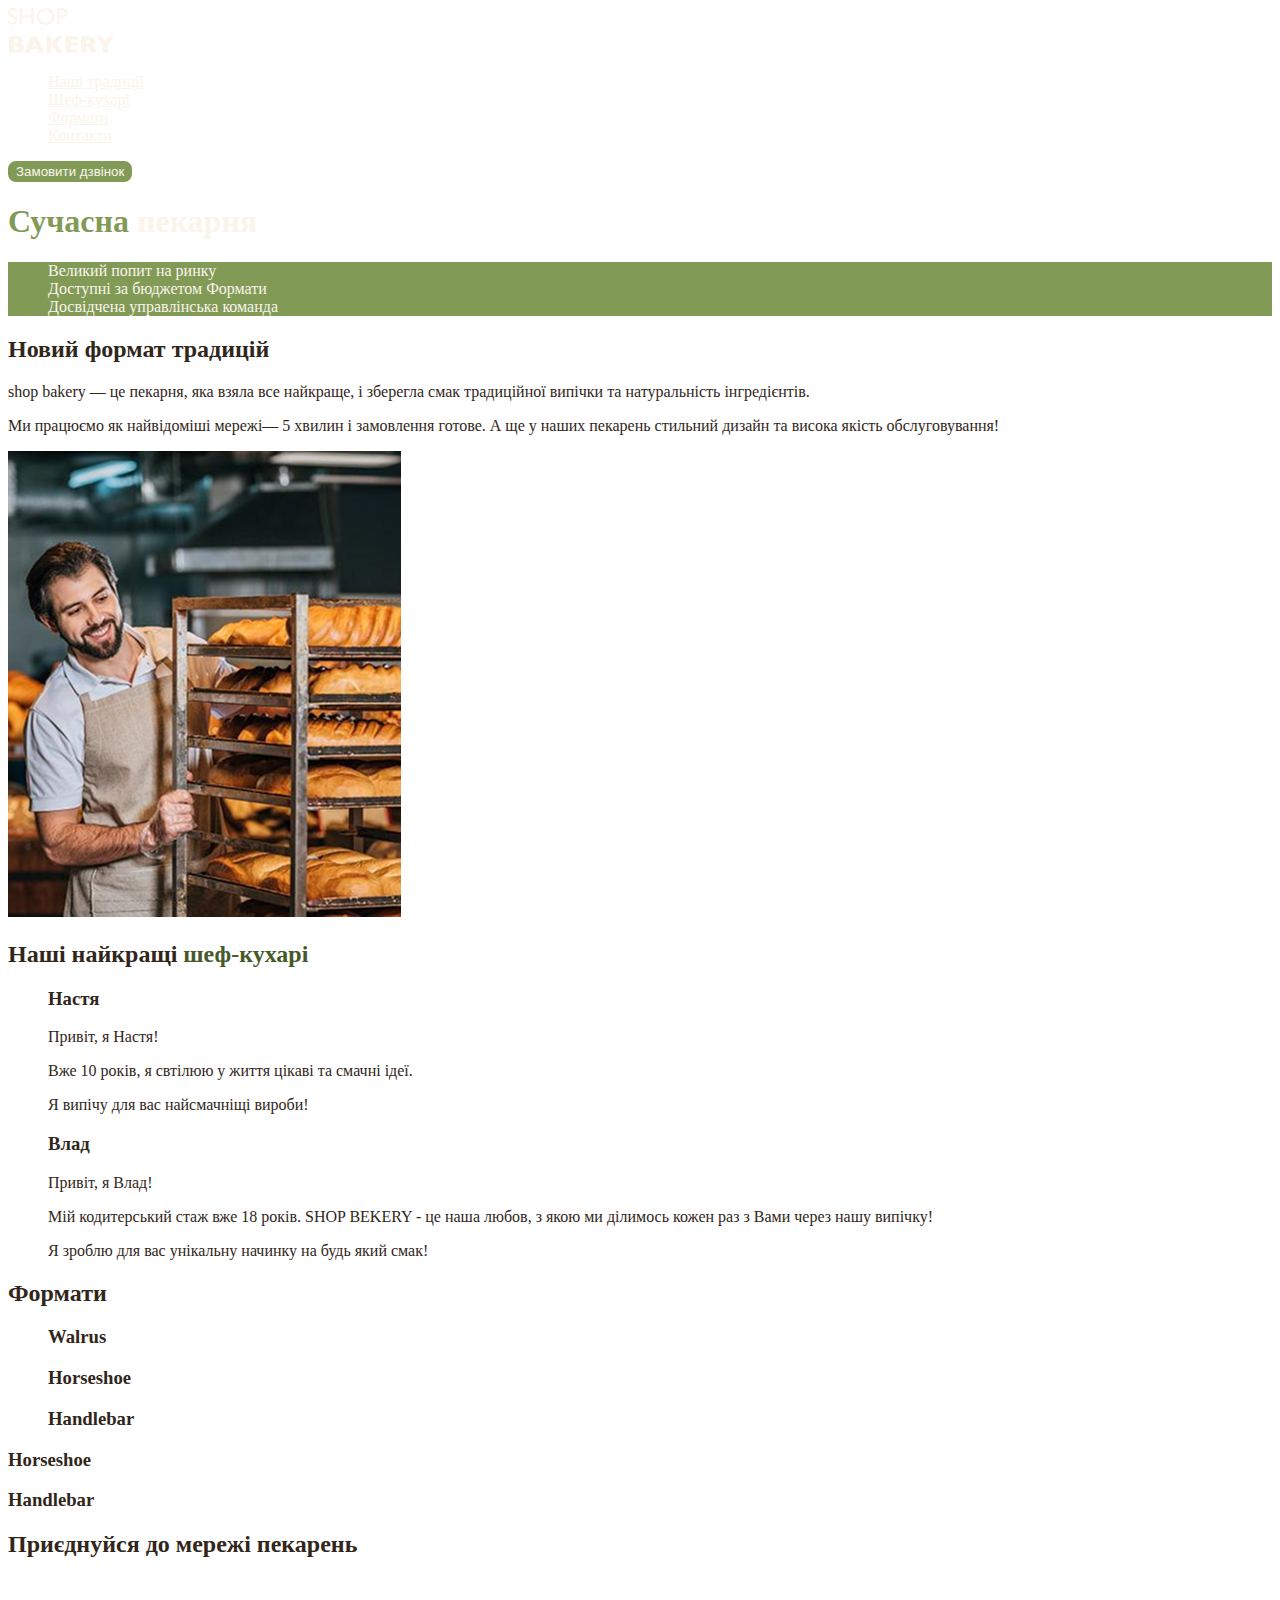
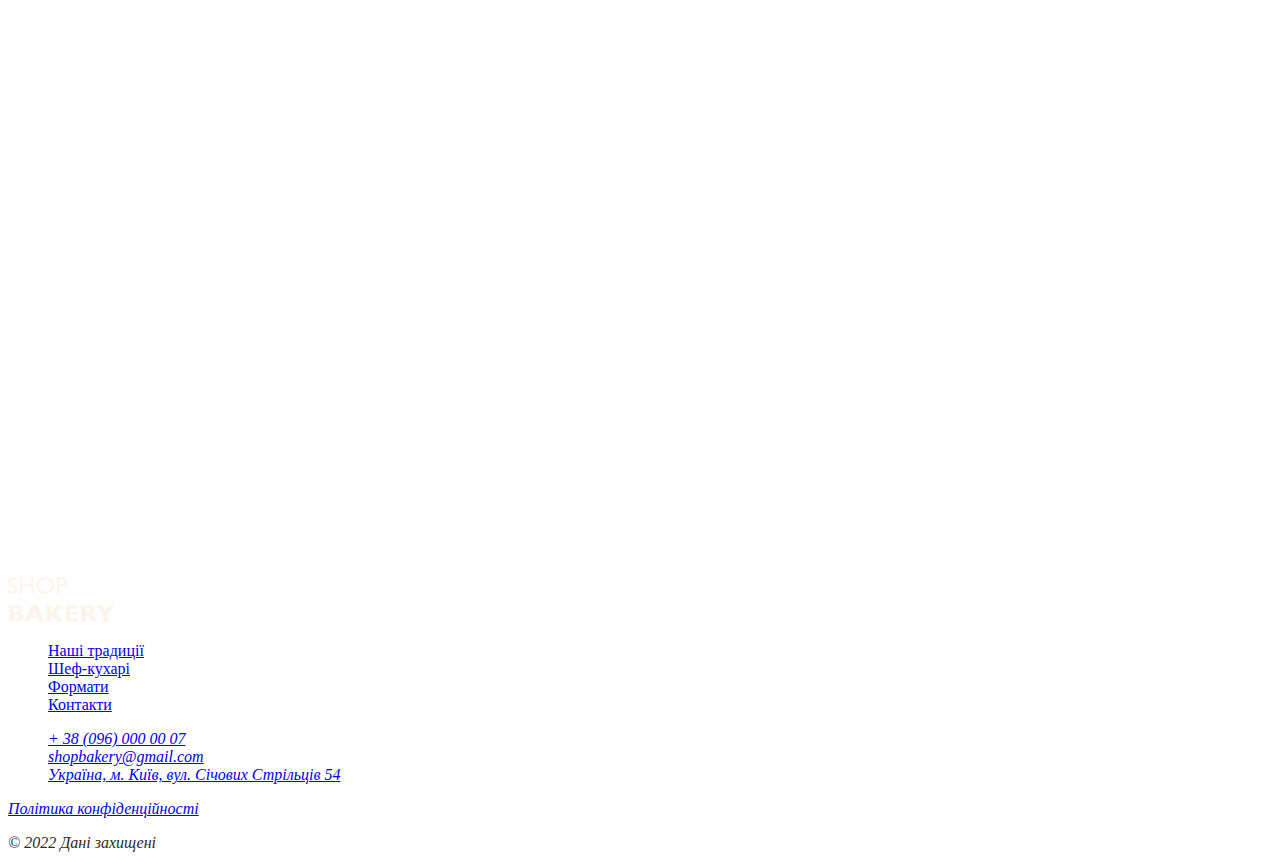
<file: index.html>
<!DOCTYPE html>
<html lang="uk">
  <head>
    <meta charset="UTF-8" />
    <meta http-equiv="X-UA-Compatible" content="IE=edge" />
    <meta name="viewport" content="width=device-width, initial-scale=1.0" />
    <title>Сучасна пекарня</title>

    <link rel="stylesheet" href="./css/style.css" />
  </head>
  <body>
    <header>
      <nav>
        <a href="./index.html">
          <img src="./images/logo.svg" alt="Логототип сучасної пекарні" />
        </a>
        <ul>
          <li><a class="link" href="#traditions-section">Наші традиції</a></li>
          <li><a class="link" href="#chiefs-section">Шеф-кухарі</a></li>
          <li><a class="link" href="#formats-section">Формати</a></li>
          <li><a class="link" href="#contacts-section">Контакти</a></li>
        </ul>
      </nav>
      <button class="button" type="button">Замовити дзвінок</button>
    </header>

    <main>
      <section>
        <h1 class="hero-title"><span class="accent">Сучасна</span> пекарня</h1>
      </section>

      <section id="traditions-section">
        <ul class="advantages-list">
          <li>Великий попит на ринку</li>
          <li>Доступні за бюджетом Формати</li>
          <li>Досвідчена управлінська команда</li>
        </ul>

        <h2 class="section-title">Новий формат традицій</h2>
        <p>
          <span>shop bakery</span> — це пекарня, яка взяла все найкраще, і
          зберегла смак традиційної випічки та натуральність інгредієнтів.
        </p>
        <p>
          Ми працюємо як найвідоміші мережі—
          <span>5 хвилин і замовлення готове</span>. А ще у наших пекарень
          стильний дизайн та висока якість обслуговування!
        </p>
        <img
          src="./images/bakerman.jpg"
          alt="Чоловік пекар дивиться на батони з посмішкою"
        />
      </section>

      <section id="chiefs-section">
        <h2 class="section-title">
          Наші найкращі <span class="accent">шеф-кухарі</span>
        </h2>
        <ul>
          <li>
            <article>
              <h3>Настя</h3>
              <p>Привіт, я Настя!</p>
              <p>Вже 10 років, я свтілюю у життя цікаві та смачні ідеї.</p>
              <p>Я випічу для вас найсмачніщі вироби!</p>
            </article>
          </li>
          <li>
            <article>
              <h3>Влад</h3>
              <p>Привіт, я Влад!</p>
              <p>
                Мій кодитерський стаж вже 18 років. SHOP BEKERY - це наша любов,
                з якою ми ділимось кожен раз з Вами через нашу випічку!
              </p>
              <p>Я зроблю для вас унікальну начинку на будь який смак!</p>
            </article>
          </li>
        </ul>
      </section>
      <section id="formats-section">
        <h2 class="section-title">Формати</h2>
        <ul>
          <li>
            <article>
              <h3 lang="en">Walrus</h3>
            </article>
          </li>
          <li>
            <article>
              <h3 lang="en">Horseshoe</h3>
            </article>
          </li>
          <li>
            <article>
              <h3 lang="en">Handlebar</h3>
            </article>
          </li>
        </ul>

        <article>
          <h3 lang="en">Horseshoe</h3>
        </article>
        <article>
          <h3 lang="en">Handlebar</h3>
        </article>
      </section>
      <section id="contacts-section">
        <h2 class="section-title">Приєднуйся до мережі пекарень</h2>
        <iframe
          src="https://www.google.com/maps/embed?pb=!1m18!1m12!1m3!1d3009.829211466179!2d30.4912733!3d50.4566776!2m3!1f0!2f0!3f0!3m2!1i1024!2i768!4f13.1!3m3!1m2!1s0x40d4ce637c006b2d%3A0xaf86385f19996ff0!2sSichovykh%20Striltsiv%20St%2C%2054%2C%20Kyiv%2C%2002000!5e1!3m2!1sen!2sua!4v1767711183092!5m2!1sen!2sua"
          width="603"
          height="595"
          style="border: 0"
          allowfullscreen=""
          loading="lazy"
          referrerpolicy="no-referrer-when-downgrade"
        ></iframe>
      </section>
    </main>
    <footer>
      <nav>
        <a href="#">
          <img src="./images/logo.svg" alt="Логототип сучасної пекарні" />
        </a>

        <ul>
          <li><a href="#traditions-section">Наші традиції</a></li>
          <li><a href="#chiefs-section">Шеф-кухарі</a></li>
          <li><a href="#formats-section">Формати</a></li>
          <li><a href="#contacts-section">Контакти</a></li>
        </ul>
      </nav>
      <address>
        <ul>
          <li><a href="tel:+380960000007">+ 38 (096) 000 00 07</a></li>
          <li>
            <a href="mailto:shopbakery@gmail.com">shopbakery@gmail.com</a>
          </li>
          <li>
            <a href="https://maps.app.goo.gl/W9RyGkoUYcs3voTc8" target="_blank">
              Україна, м. Київ, вул. Січових Стрільців 54
            </a>
          </li>
          <li>
            <a href="#">
              <!-- facebook -->
            </a>
          </li>
          <li>
            <a href="#">
              <!-- instagram -->
            </a>
          </li>
        </ul>
        <a href="#" target="_blank">Політика конфіденційності</a>
        <p>&copy; 2022 Дані захищені</p>
      </address>
    </footer>
  </body>
</html>
</file>
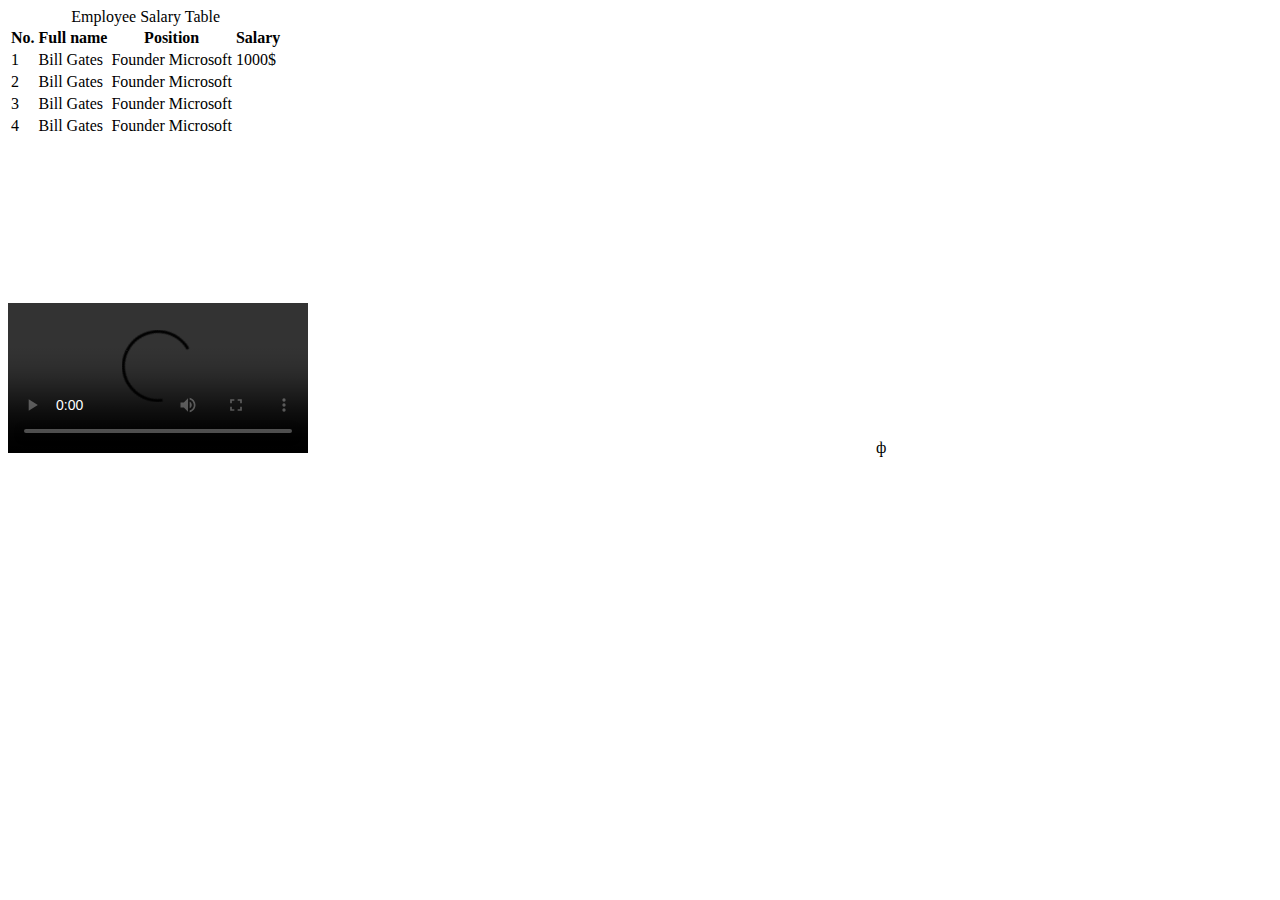
<file: test.html>
<!DOCTYPE html>
<html lang="en">
  <head>
    <meta charset="UTF-8" />
    <meta name="viewport" content="width=device-width, initial-scale=1.0" />
    <title>Test html page</title>
  </head>
  <body>
    <!-- test table -->
    <table>
      <caption>
        Employee Salary Table
      </caption>
      <thead>
        <tr>
          <th>No.</th>
          <th>Full name</th>
          <th>Position</th>
          <th>Salary</th>
        </tr>
      </thead>
      <tbody>
        <tr>
          <td>1</td>
          <td>Bill Gates</td>
          <td>Founder Microsoft</td>
          <td colspan="4">1000$</td>
        </tr>
        <tr>
          <td>2</td>
          <td>Bill Gates</td>
          <td>Founder Microsoft</td>
          <!-- <td>1000$</td> -->
        </tr>
        <tr>
          <td>3</td>
          <td>Bill Gates</td>
          <td>Founder Microsoft</td>
          <!-- <td>1000$</td> -->
        </tr>
        <tr>
          <td>4</td>
          <td>Bill Gates</td>
          <td>Founder Microsoft</td>
          <!-- <td>1000$</td> -->
        </tr>
      </tbody>
      <!-- <tfoot></tfoot> -->
    </table>
    <video controls>
      <source src="" type="video/mp4" />
    </video>
    <iframe
      width="560"
      height="315"
      src="https://www.youtube.com/embed/C0DPdy98e4c?si=ZdFBayCPO-ls4JZa"
      title="YouTube video player"
      frameborder="0"
      allow="accelerometer; autoplay; clipboard-write; encrypted-media; gyroscope; picture-in-picture; web-share"
      referrerpolicy="strict-origin-when-cross-origin"
      allowfullscreen
    ></iframe>
    ф
  </body>
</html>
</file>
<file: css/style.css>
:root {
    --color-primary-dark: #31261A; 
    --color-primary-light: #faf4ea;
    --color-brand-dark: #465929;
    --color-brand-light: #819B57;
    
 }


/* base */
body { 
    color: var(--color-primary-dark);
}
ul {list-style-type: none;}

/* button */
.button {
    color: var(--color-primary-light);

    background-color: var(--color-brand-light);
    border: 2px solid var(--color-brand-light);
    border-radius: 8px; 
    cursor: pointer;
}

.button:hover {
    color: var(--color-brand-dark);
    background-color: transparent
}

.link {
    color: var(--color-primary-light);

}

.link:hover {
    color: var(--color-brand-light);
}

/* hero section */
.hero-title {color: var(--color-primary-light);}

.hero-title .accent {color: var(--color-brand-light);}

/* advantages section */
.advantages-list{
    color: var(--color-primary-light);
background-color: var(--color-brand-light);

}

.section-title .accent { color: var(--color-brand-dark); }
</file>
